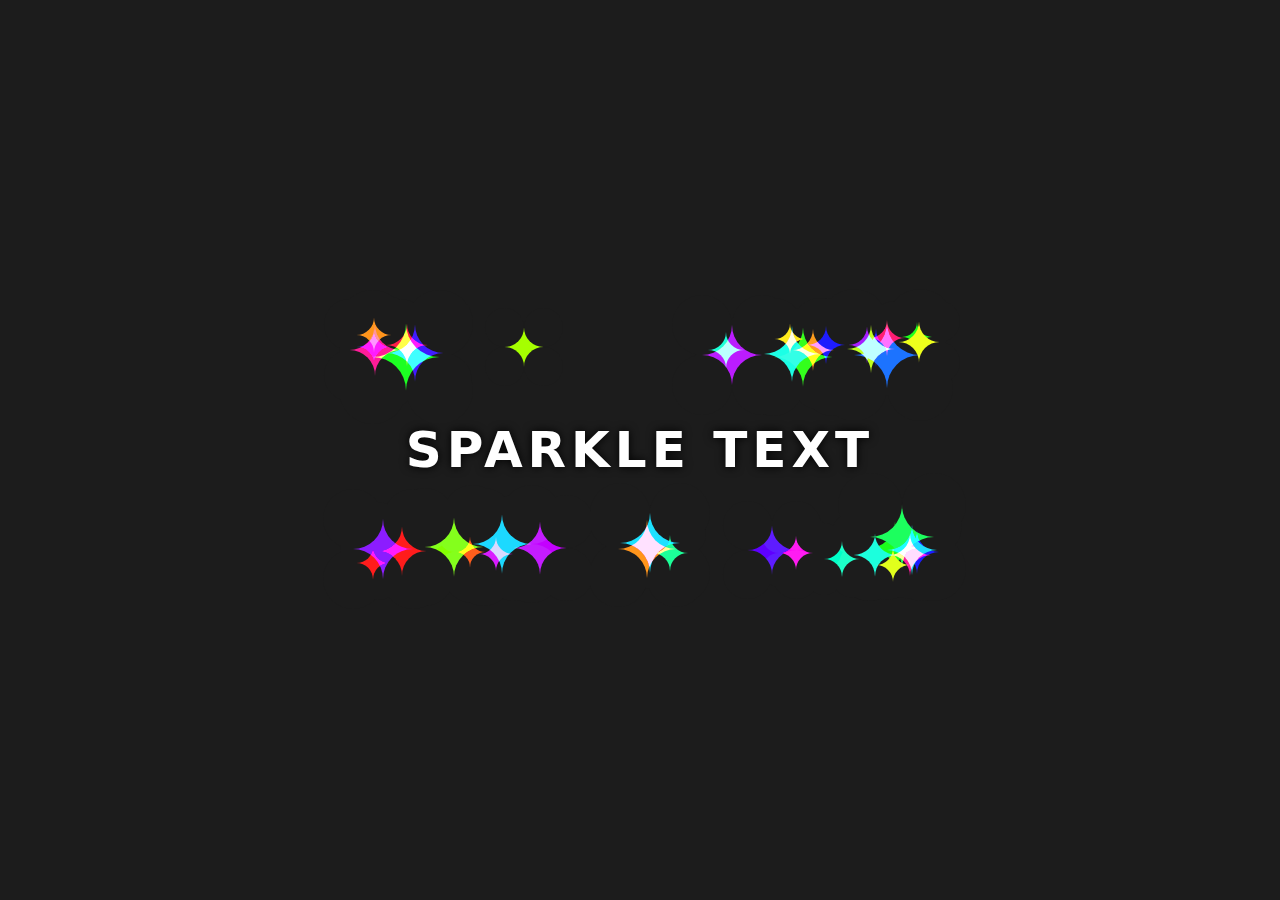
<file: sparkle.html>
<!DOCTYPE html>
<html lang="en">
<head>
    <meta charset="UTF-8">
    <meta name="viewport" content="width=device-width, initial-scale=1.0">
    <title>Sparkle Text Effect</title>
    <style>
        body {
            background-color: #1c1c1c;
            font-family: system-ui, sans-serif;
            height: 100vh;
            display: flex;
            align-items: center;
            justify-content: center;
            margin: 0;
        }

        :root {
            --bg: #1c1c1c;
            --text-height: 300px;
        }

        .sparkle {
            width: 600px;
            height: var(--text-height);
            font-size: 50px;
            text-align: center;
            line-height: var(--text-height);
            color: white;
            font-weight: 700;
            text-transform: uppercase;
            letter-spacing: 5px;
            z-index: 100;
            position: relative;
            text-shadow: 0px 0px 10px black;
        }

        .star {
            --star-size: 50px;
            --star-life: 5s;
            --start-left: 0px;
            --start-top: 0px;
            --end-left: 0px;
            --end-top: 0px;
            --star-color: #f1c40f;

            width: var(--star-size);
            height: var(--star-size);
            left: var(--end-left);
            top: var(--end-top);
            background: var(--star-color);
            position: absolute;
            mix-blend-mode: lighten;
            animation: slide var(--star-life) ease-in forwards;
        }

        .star:after {
            display: block;
            content: "";
            width: var(--star-size);
            height: var(--star-size);
            background-color: var(--bg);
            border-radius: 100%;
            position: relative;
            top: calc(var(--star-size) / 2 * -1);
            left: calc(var(--star-size) / 2 * -1);
            box-shadow: var(--star-size) var(--star-size) var(--bg),
                        var(--star-size) 0px var(--bg),
                        0px var(--star-size) var(--bg);
        }

        @keyframes slide {
            0% {
                left: var(--start-left);
                top: var(--start-top);
                transform: rotate(0deg);
                opacity: 0;
            }
            100% {
                left: var(--end-left);
                top: var(--end-top);
                transform: rotate(calc(180deg * var(--star-life-num))) scale(0.5);
                opacity: 1;
            }
        }
    </style>
</head>
<body>

<div class="sparkle">
    Sparkle Text
</div>

<script>
    const sparkle = document.querySelector(".sparkle");
    var current_star_count = 0;

    const MAX_STARS = 60;
    const STAR_INTERVAL = 16;
    const MAX_STAR_LIFE = 3;
    const MIN_STAR_LIFE = 1;
    const MAX_STAR_SIZE = 70;
    const MIN_STAR_SIZE = 30;
    const MIN_STAR_TRAVEL_X = 100;
    const MIN_STAR_TRAVEL_Y = 100;

    class Star {
        constructor() {
            this.size = this.random(MAX_STAR_SIZE, MIN_STAR_SIZE);
            this.x = this.random(sparkle.offsetWidth * 0.75, sparkle.offsetWidth * 0.25);
            this.y = sparkle.offsetHeight / 2 - this.size / 2;

            this.x_dir = this.randomMinus();
            this.y_dir = this.randomMinus();

            this.x_max_travel = this.x_dir === -1 ? this.x : sparkle.offsetWidth - this.x - this.size;
            this.y_max_travel = sparkle.offsetHeight / 2 - this.size;

            this.x_travel_dist = this.random(this.x_max_travel, MIN_STAR_TRAVEL_X);
            this.y_travel_dist = this.random(this.y_max_travel, MIN_STAR_TRAVEL_Y);

            this.x_end = this.x + this.x_travel_dist * this.x_dir;
            this.y_end = this.y + this.y_travel_dist * this.y_dir;

            this.life = this.random(MAX_STAR_LIFE, MIN_STAR_LIFE);

            this.star = document.createElement("div");
            this.star.classList.add("star");

            this.star.style.setProperty("--start-left", this.x + "px");
            this.star.style.setProperty("--start-top", this.y + "px");
            this.star.style.setProperty("--end-left", this.x_end + "px");
            this.star.style.setProperty("--end-top", this.y_end + "px");
            this.star.style.setProperty("--star-life", this.life + "s");
            this.star.style.setProperty("--star-life-num", this.life);
            this.star.style.setProperty("--star-size", this.size + "px");
            this.star.style.setProperty("--star-color", this.randomRainbowColor());
        }

        draw() {
            sparkle.appendChild(this.star);
        }

        pop() {
            sparkle.removeChild(this.star);
        }

        random(max, min) {
            return Math.floor(Math.random() * (max - min + 1)) + min;
        }

        randomRainbowColor() {
            return "hsla(" + this.random(360, 0) + ", 100%, 50%, 1)";
        }

        randomMinus() {
            return Math.random() > 0.5 ? 1 : -1;
        }
    }

    setInterval(() => {
        if (current_star_count >= MAX_STARS) {
            return;
        }

        current_star_count++;

        var newStar = new Star();
        newStar.draw();

        setTimeout(() => {
            current_star_count--;
            newStar.pop();
        }, newStar.life * 1000);
    }, STAR_INTERVAL);
</script>

</body>
</html>
</file>
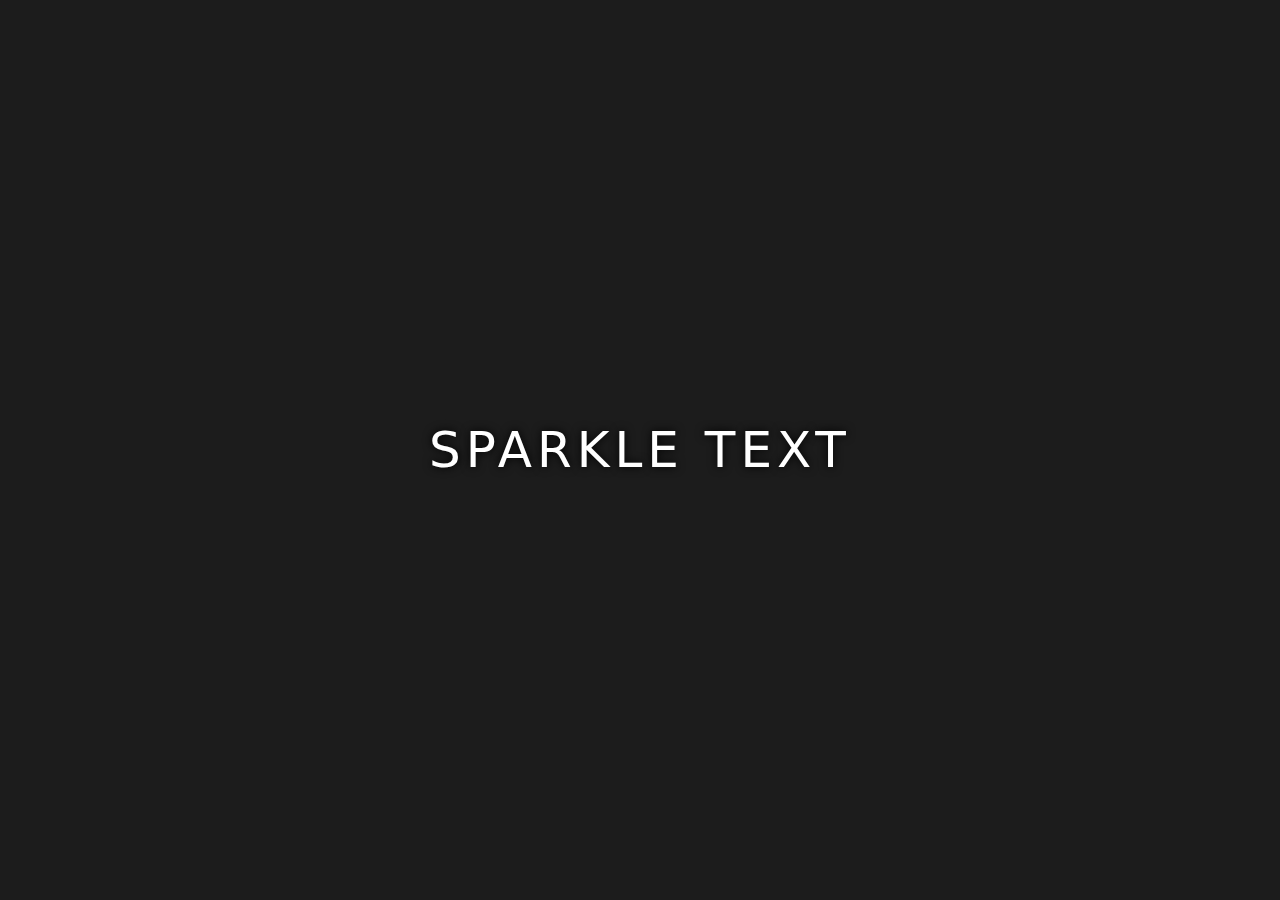
<file: .history/sparkle_20240926192101.html>
<!DOCTYPE html>
<html lang="en">
<head>
    <meta charset="UTF-8">
    <meta name="viewport" content="width=device-width, initial-scale=1.0">
    <title>Sparkle Text Effect</title>
    <style>
        body {
            background-color: #1c1c1c;
            font-family: system-ui, sans-serif;
            height: 100vh;
            display: flex;
            align-items: center;
            justify-content: center;
            margin: 0;
        }

        .sparkle {
            position: relative;
            width: 600px;
            height: 300px;
            color: white;
            text-align: center;
            line-height: 300px;
            font-size: 50px;
            text-transform: uppercase;
            letter-spacing: 5px;
            text-shadow: 0px 0px 10px black;
        }

        .star {
            position: absolute;
            border-radius: 50%;
            mix-blend-mode: lighten;
            opacity: 0;
        }
    </style>
</head>
<body>

<div class="sparkle">
    Sparkle Text
</div>

<script>
    const sparkle = document.querySelector(".sparkle");
    var current_star_count = 0;

    const MAX_STARS = 60;
    const STAR_INTERVAL = 16;
    const MAX_STAR_LIFE = 3;
    const MIN_STAR_LIFE = 1;
    const MAX_STAR_SIZE = 70;
    const MIN_STAR_SIZE = 30;
    const MIN_STAR_TRAVEL_X = 100;
    const MIN_STAR_TRAVEL_Y = 100;

    class Star {
        constructor() {
            this.size = this.random(MAX_STAR_SIZE, MIN_STAR_SIZE);
            this.x = this.random(sparkle.offsetWidth * 0.75, sparkle.offsetWidth * 0.25);
            this.y = sparkle.offsetHeight / 2 - this.size / 2;

            this.x_dir = this.randomMinus();
            this.y_dir = this.randomMinus();

            this.x_max_travel = this.x_dir === -1 ? this.x : sparkle.offsetWidth - this.x - this.size;
            this.y_max_travel = sparkle.offsetHeight / 2 - this.size;

            this.x_travel_dist = this.random(this.x_max_travel, MIN_STAR_TRAVEL_X);
            this.y_travel_dist = this.random(this.y_max_travel, MIN_STAR_TRAVEL_Y);

            this.x_end = this.x + this.x_travel_dist * this.x_dir;
            this.y_end = this.y + this.y_travel_dist * this.y_dir;

            this.life = this.random(MAX_STAR_LIFE, MIN_STAR_LIFE);

            this.star = document.createElement("div");
            this.star.classList.add("star");

            this.star.style.setProperty("--start-left", this.x + "px");
            this.star.style.setProperty("--start-top", this.y + "px");
            this.star.style.setProperty("--end-left", this.x_end + "px");
            this.star.style.setProperty("--end-top", this.y_end + "px");
            this.star.style.setProperty("--star-life", this.life + "s");
            this.star.style.setProperty("--star-life-num", this.life);
            this.star.style.setProperty("--star-size", this.size + "px");
            this.star.style.setProperty("--star-color", this.randomRainbowColor());
        }

        draw() {
            sparkle.appendChild(this.star);
        }

        pop() {
            sparkle.removeChild(this.star);
        }

        random(max, min) {
            return Math.floor(Math.random() * (max - min + 1)) + min;
        }

        randomRainbowColor() {
            return "hsla(" + this.random(360, 0) + ", 100%, 50%, 1)";
        }

        randomMinus() {
            return Math.random() > 0.5 ? 1 : -1;
        }
    }

    setInterval(() => {
        if (current_star_count >= MAX_STARS) {
            return;
        }

        current_star_count++;

        var newStar = new Star();
        newStar.draw();

        setTimeout(() => {
            current_star_count--;
            newStar.pop();
        }, newStar.life * 1000);
    }, STAR_INTERVAL);
</script>

</body>
</html>
</file>
